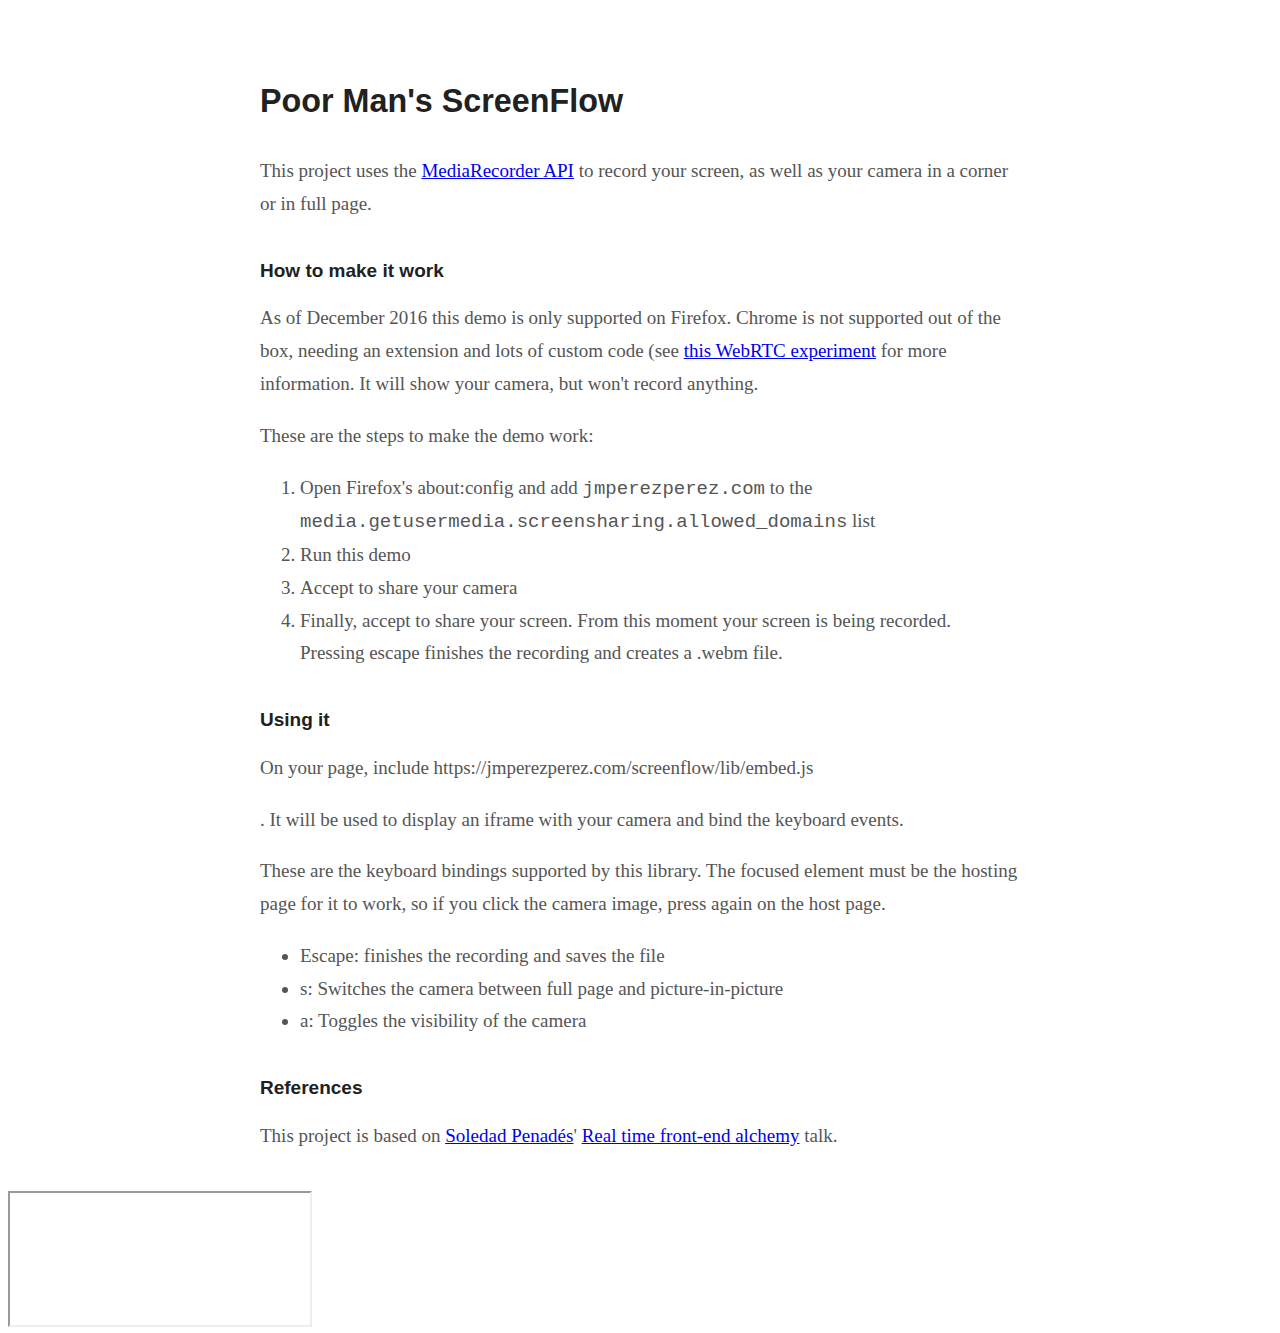
<file: index.html>
<html>
<head>
  <title>Poor Man's ScreenFlow</title>
  <meta name="description" content="A demo page of MediaRecorder used to recorder your camera and screen to finally export the file to a webm file." />
  <style>
  body {
    background: #fff;
    color: #555;
    font-family: Georgia,Times;
    font-weight: 300;
    font-style: normal;
    font-size: 19px;
    line-height: 1.725;
    -webkit-font-smoothing: antialiased;
  }

  .page {
    margin: 0 auto;
    padding: 1em 2em;
    max-width: 40em;
  }

  h1, h2, h3, h4, h5 {
    color: #212121;
    font-family: "Helvetica Neue",Helvetica,Arial,sans-serif;
    font-weight: 600;
    font-size: 1em;
    line-height: 1.3;
    margin-bottom: 1em;
    padding-top: 1em;
  }

  h1 {
    font-size: 1.7em;
  }
  </style>
</head>
<body>
  <div class="page">
    <h1>Poor Man's ScreenFlow</h1>
    <p>This project uses the <a href="https://developer.mozilla.org/en-US/docs/Web/API/MediaRecorder">MediaRecorder API</a> to record your screen, as well as your camera in a corner or in full page.</p>
    <h2>How to make it work</h2>
    <p>As of December 2016 this demo <strong>is only supported on Firefox</strong>. Chrome is not supported out of the box, needing an extension and lots of custom code (see <a href="https://www.webrtc-experiment.com/RecordRTC/">this WebRTC experiment</a> for more information. It will show your camera, but won't record anything.</p>
    <p>These are <strong>the steps to make the demo work</strong>:
    <ol>
      <li>Open Firefox's about:config and add <code>jmperezperez.com</code> to the <code>media.getusermedia.screensharing.allowed_domains</code> list</li>
      <li>Run this demo</li>
      <li>Accept to share your camera</li>
      <li>Finally, accept to share your screen. From this moment your screen is being recorded. Pressing <strong>escape</strong> finishes the recording and creates a .webm file.</li>
    </ol>
    <h2>Using it</h2>
    <p>On your page, include https://jmperezperez.com/screenflow/lib/embed.js</p>. It will be used to display an iframe with your camera and bind the keyboard events.
    <p>These are the keyboard bindings supported by this library. The focused element must be the hosting page for it to work, so if you click the camera image, press again on the host page.</p>
    <ul>
      <li>Escape: finishes the recording and saves the file</li>
      <li>s: Switches the camera between full page and picture-in-picture</li>
      <li>a: Toggles the visibility of the camera</li>
    </ul>
    <h2>References</h2>
    <p>This project is based on <a href="https://twitter.com/supersole">Soledad Penadés</a>' <a href="https://soledadpenades.com/files/t/2016_rtalchemy/">Real time front-end alchemy</a> talk.
  </div>
  <script async src="lib/embed.js"></script>
</body>
</html>
</file>
